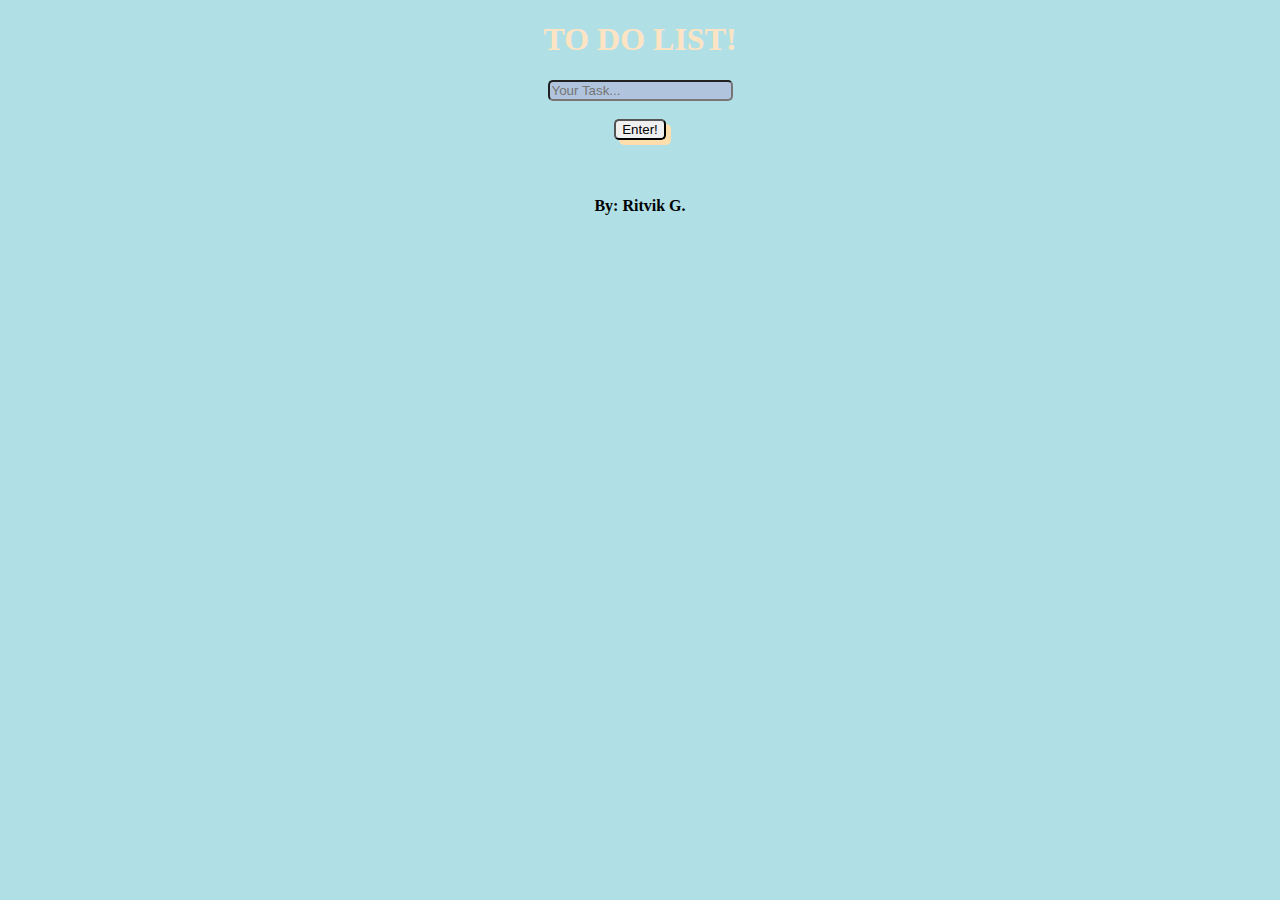
<file: index.html>
<!DOCTYPE html>
<html>

<head>
  <meta charset="utf-8">
  <meta name="viewport" content="width=device-width">
  <title>To Do List!</title>
  <link href="style.css" rel="stylesheet" type="text/css" />
</head>

<body>
  
  <center><h1>TO DO LIST!</h1></center>
  <center><input type="text" id="input" placeholder="Your Task..."></center>
  <br>
  <center><button id="enter">  Enter!  </button></center>
  <center><div id="tasks"></div></center>
  <br>
  <br>
  <center><h4>By: Ritvik G.</h4></center>
  <script src="script.js"></script>
</body>

</html>
</file>
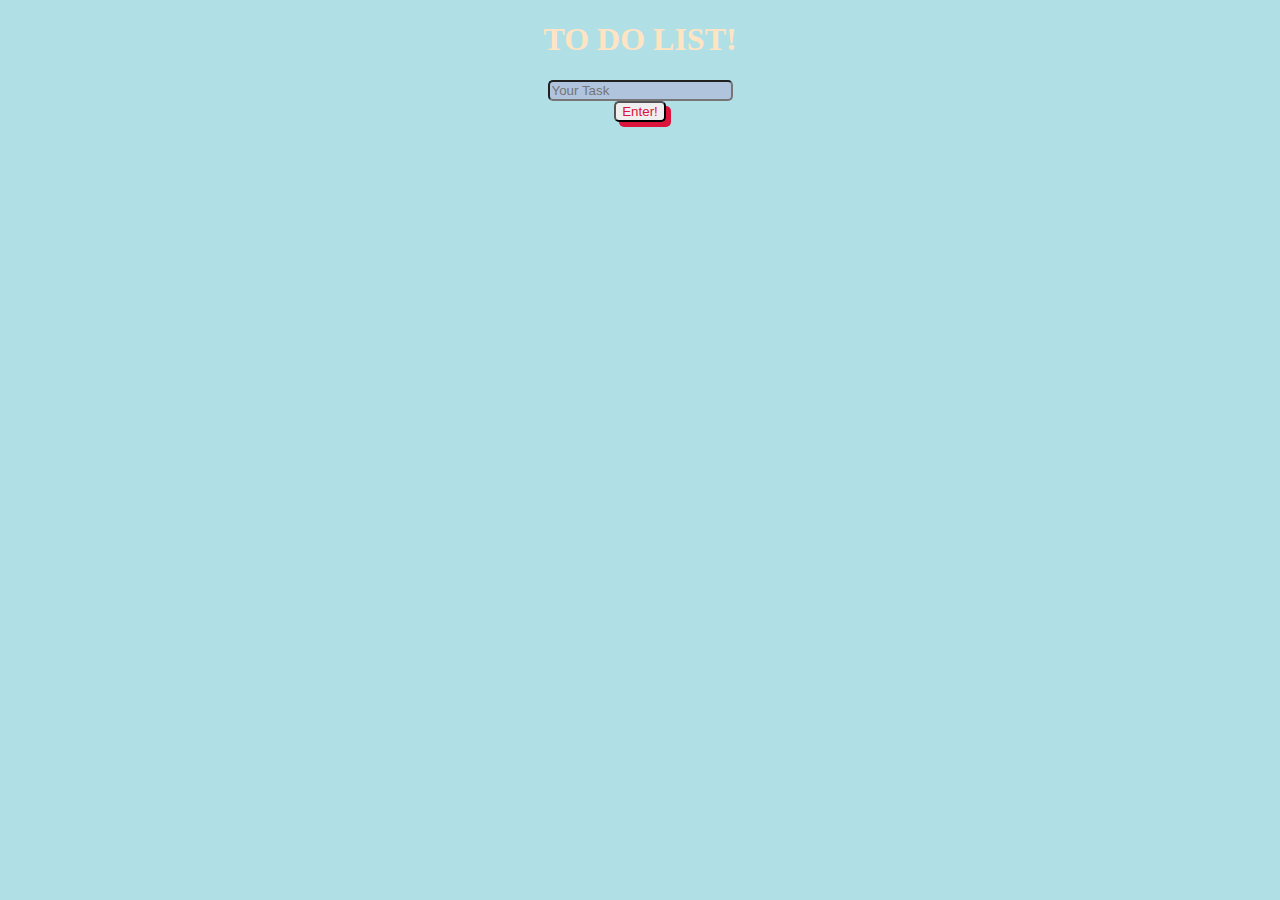
<file: index (2).html>
<!DOCTYPE html>
<html>

<head>
  <meta charset="utf-8">
  <meta name="viewport" content="width=device-width">
  <title>To Do List!</title>
  <link href="style.css" rel="stylesheet" type="text/css" />
</head>

<body>
  
  <h1 style="color:bisque;font-family:cursive, cursive;font:300;"><center>TO DO LIST!</center></h1>
  <center><input type="text" id="taskInput" placeholder="Your Task" style="background-color:lightsteelblue; border-radius: 5px;"></center>
  <center><button id="submitBtn" style="border-radius: 5px;color:crimson; box-shadow: 5px 5px;">  Enter!  </button></center>
  <center><ul id="taskList"></ul></center>

  <center><div id="Hello"></div></center>

  <script src="script.js"></script>
</body>

</html>
</file>
<file: style.css>
html {
  height: 100%;
  width: 100%;
}
h1{
  color:bisque;
  font-family:cursive, cursive;
  font:300;
}
p {
  font-family: 'Courier New', Courier, monospace;
  background-color:red;
  padding:5px;
  margin-left: 30%;
  margin-right: 30%;
  color: white;
}
p:hover{
  text-decoration: line-through;
  background-color:green;}


#input{
  background-color:lightsteelblue;
  border-radius: 5px;
}
body{
  background-color:powderblue;
}
#enter{
  border-radius:5px;
  color:black;
  box-shadow: 5px 5px navajowhite;
}
</file>
